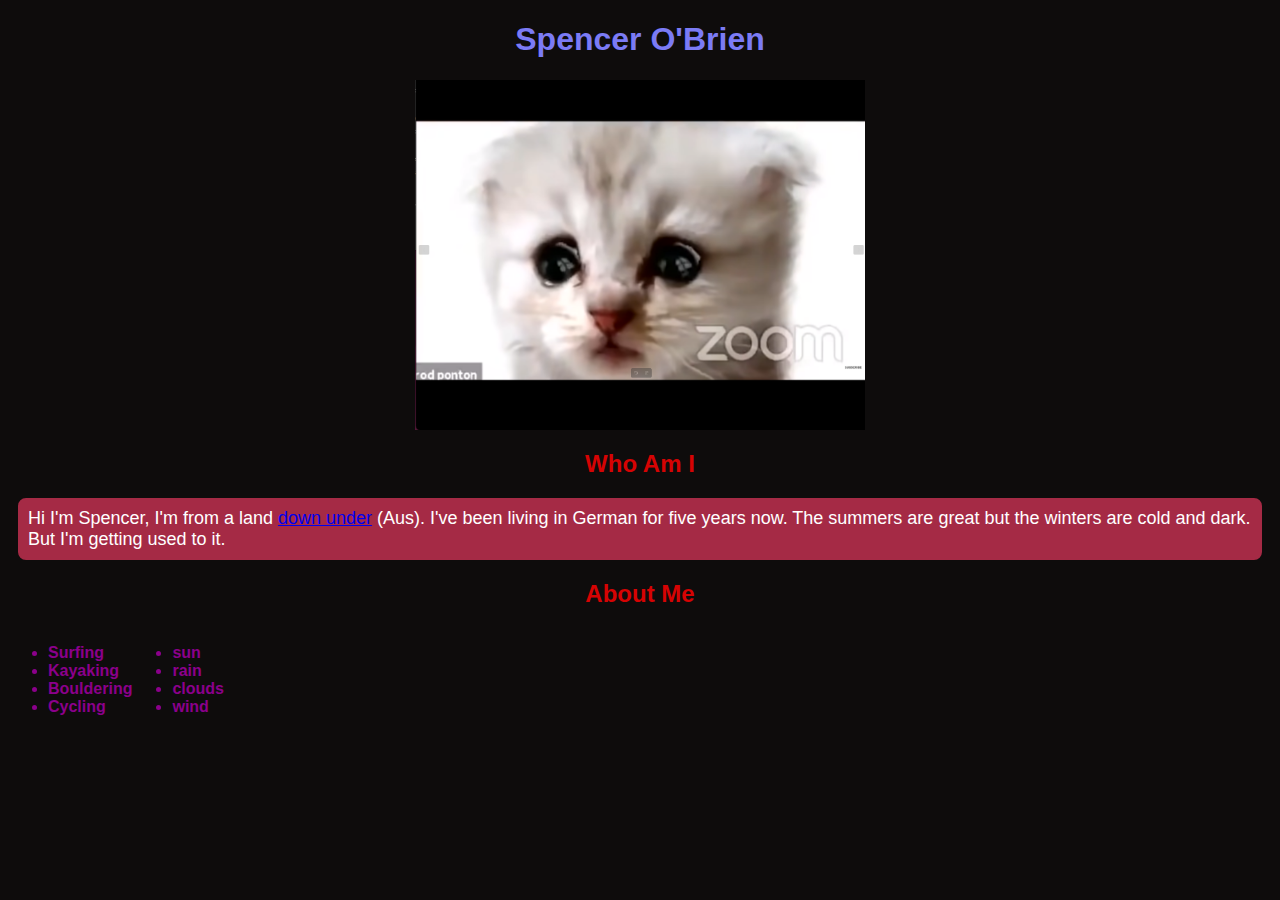
<file: index.html>
<!DOCTYPE html>
<html>
    <head>
        <link rel="stylesheet" href="IndexStyle.css">
    </head>
    <head>
        <title>Spencer 10.01.23</title>
        <H1>Spencer O'Brien</H1>
        <img src="Screenshot from 2022-11-23 12-54-13.png" alt="I'm not a cat"
        style="width: 450px; height: 350px;">
    </head>
    <h2>Who Am I</h2>
    <p>
        Hi I'm Spencer, I'm from a land <a href="https://www.youtube.com/watch?v=XfR9iY5y94s&list=RDXfR9iY5y94s&start_radio=1&ab_channel=MenAtWorkVEVO"> down under</a> (Aus).
        I've been living in German for five years now.
        The summers are great but the winters are cold and dark.
        But I'm getting used to it.
    </p>

    <h2>
        About Me
    </h2>
    <ul class="first-ul">
        <li>Surfing</li>
        <li>Kayaking</li>
        <li>Bouldering</li>
        <li>Cycling</li>
    </ul>
    <ul class="second-ul">
        <li>sun</li>
        <li>rain</li>
        <li>clouds</li>
        <li>wind</li>
    </ul>
</html>
</file>
<file: IndexStyle.css>
img{
    margin: auto;
    display: block;
}


body{
    background-color: rgb(14, 12, 12);
}

h1{
    color: rgb(123, 123, 245);
    text-align: center;
    font-family: Impact, Haettenschweiler, 'Arial Narrow Bold', sans-serif;
}

p{
    color: white;
    font-size: large;
    
    margin: 10px;
    background-color: rgb(165, 42, 69);
    font-family: Arial, Helvetica, sans-serif;
    border: 10px solid rgb(165, 42, 69);
    border-radius: 8px;
}

h2{
    color: rgb(214, 3, 3);
    font-family: Impact, Haettenschweiler, 'Arial Narrow Bold', sans-serif;
    text-align: center;
}

ul{
    color: darkmagenta;
    font-family: Arial, Helvetica, sans-serif;
    font-weight: bolder;
    float: left;
}
</file>
